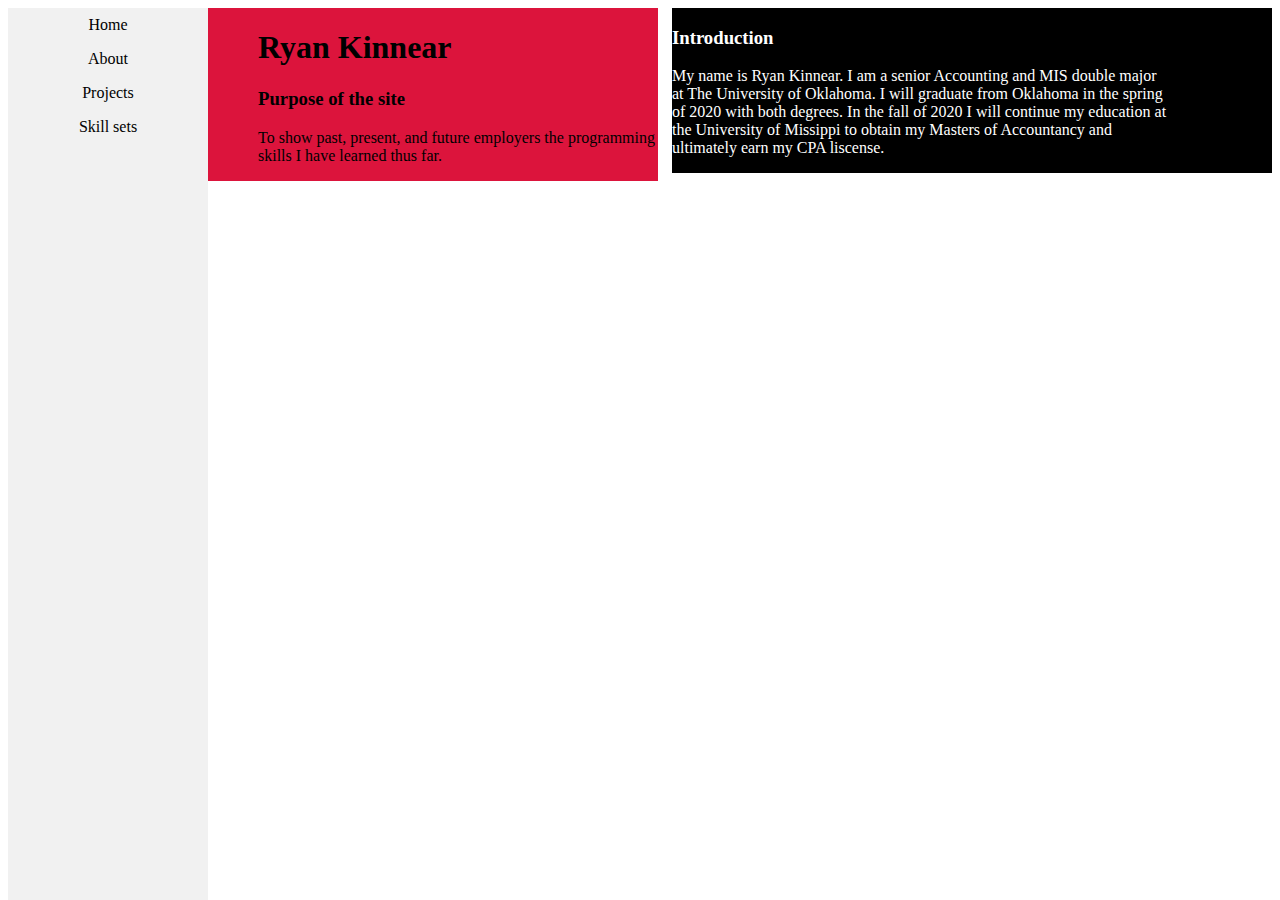
<file: Index.html>
<!DOCTYPE html>
<link rel="stylesheet" href="Index.css">
<html lang="en">
<body>
     <nav>
        <ul>
            <li><a href="Index.html">Home</a></li>
            <li><a href="About.html">About</a></li>
            <li><a href="Projects.html">Projects</a></li>
            <li><a href="SkillSet.html">Skill sets</a></li>
        </ul>
    </nav>   
    <div class="introduction">
        <h3>Introduction</h3>
            <p>My name is Ryan Kinnear. I am a senior Accounting and MIS double major at The University of Oklahoma.
               I will graduate from Oklahoma in the spring of 2020 with both degrees. In the fall of 2020 I will continue my education
               at the University of Missippi to obtain my Masters of Accountancy and ultimately earn my CPA liscense.
            </p>
    </div>
<div class="info">
    <h1>Ryan Kinnear</h1>
    <h3>Purpose of the site</h3>
    <p>To show past, present, and future employers the programming skills I have learned thus far.</p>
</div>

</body>
</html>
</file>
<file: Index.css>
ul{
    list-style-type: none;
    margin: 0;
    padding: 0;
    width: 200px;
    height: 100%;
    background-color: #f1f1f1;
    position: fixed;
    overflow: auto;
}

li a{
    display: block;
    padding: 8px 16px;
    color: #000;
    text-decoration: none;
    text-align: center;
}

li a:hover{
    background-color: #555;
    color: white;
}

li a:active{
    background-color: #4CAF50;
    color: white;
}

.info{
    float:left;
    width: 400px;
    padding-left: 250px;
    background-color:crimson;
}

.introduction{
    float:right;
    width: 500px;
    padding-right: 100px;
    background-color:black;
    color:white;
}

.hobbies{
    float: right;
    width: 400px;
    padding-right: 100px;
    background-color:crimson;
}
.hobbies:hover{
    background-color:skyblue;
}

.past{
    float: left;
    width: 400px;
    padding-left: 250px;
    background-color:skyblue;
}

.past:hover{
    background-color:crimson;
}

.skills{
    float: left;
    padding-left: 250px;
    background-color:yellow;
}

.classProjects{
    float: left;
    padding-left: 250px;
    background-color:blue;
    color:white;
}
</file>
